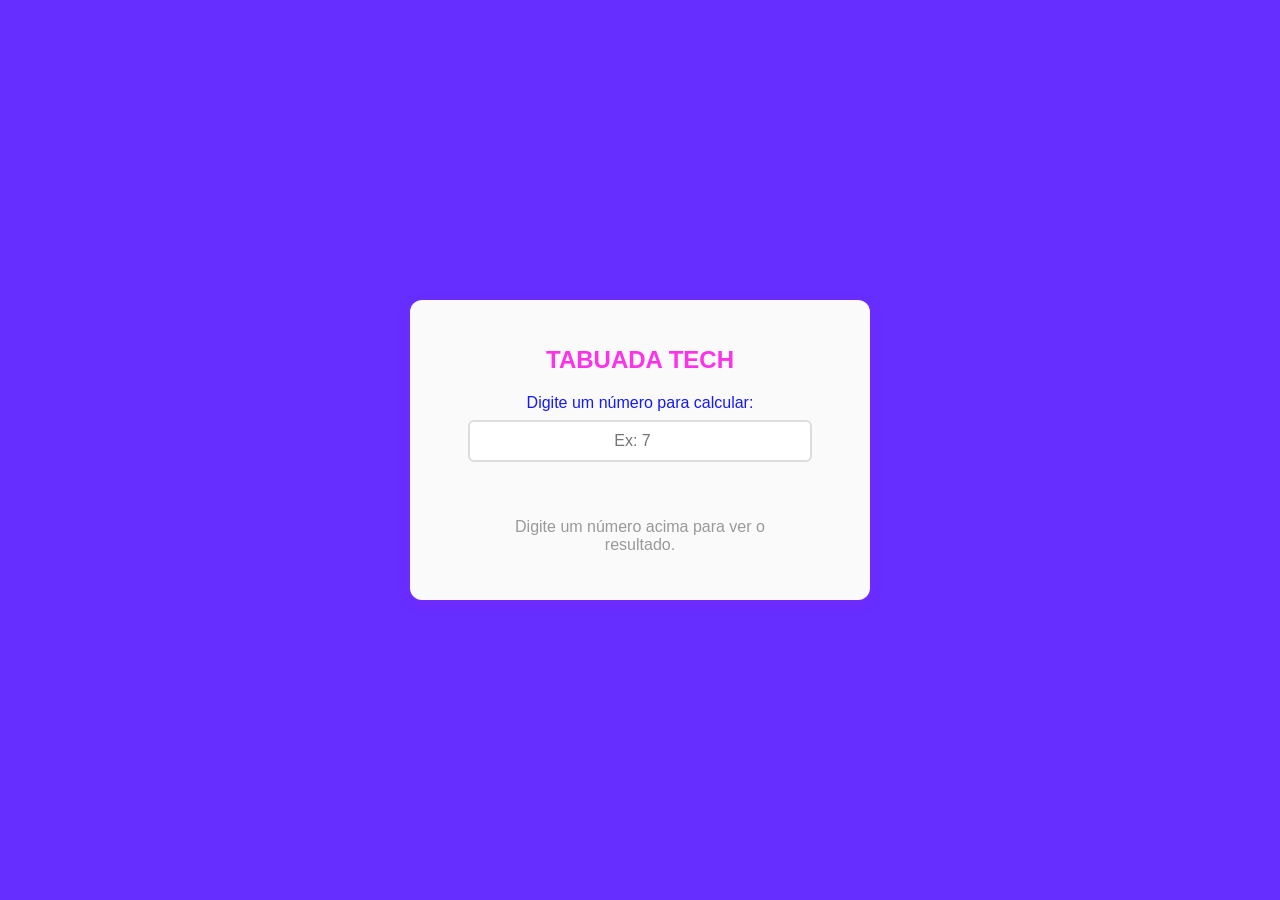
<file: index.html>
<!DOCTYPE html>
<html lang="pt-BR">
<head>
    <meta charset="UTF-8">
    <meta name="viewport" content="width=device-width, initial-scale=1.0">
    <title>TABUADA DE ADIÇÃO</title>
    <link rel="stylesheet" href="index.css">
</head>
<body>

<div class="container">
    <h1>TABUADA TECH</h1>
    
    <div class="input-group">
        <label for="numero">Digite um número para calcular:</label>
        <input type="number" id="numero" placeholder="Ex: 7" oninput="calcularTabuada()">
    </div>

    <div id="resultado" class="tabuada-resultado">
        <p style="color: #999; text-align: center;">Digite um número acima para ver o resultado.</p>
    </div>
</div>

<script>
    function calcularTabuada() {
    
        const inputNumero = document.getElementById('numero').value;
        const divResultado = document.getElementById('resultado');
        
    
        divResultado.innerHTML = '';

    
        if (inputNumero === '') {
            divResultado.innerHTML = '<p style="color: #999; text-align: center;">Digite um número acima para ver o resultado.</p>';
            return;
        }

    
        const numero = parseFloat(inputNumero);

    
        for (let i = 1; i <= 10; i++) {
            const resultadoSoma = numero + i;
            

            const linha = document.createElement('div');
            linha.className = 'linha-tabuada';
            linha.innerHTML = `<span>${numero} + ${i}</span> <span>= <strong>${resultadoSoma}</strong></span>`;
            
            divResultado.appendChild(linha);
        }
    }
</script>

</body>
</html>
</file>
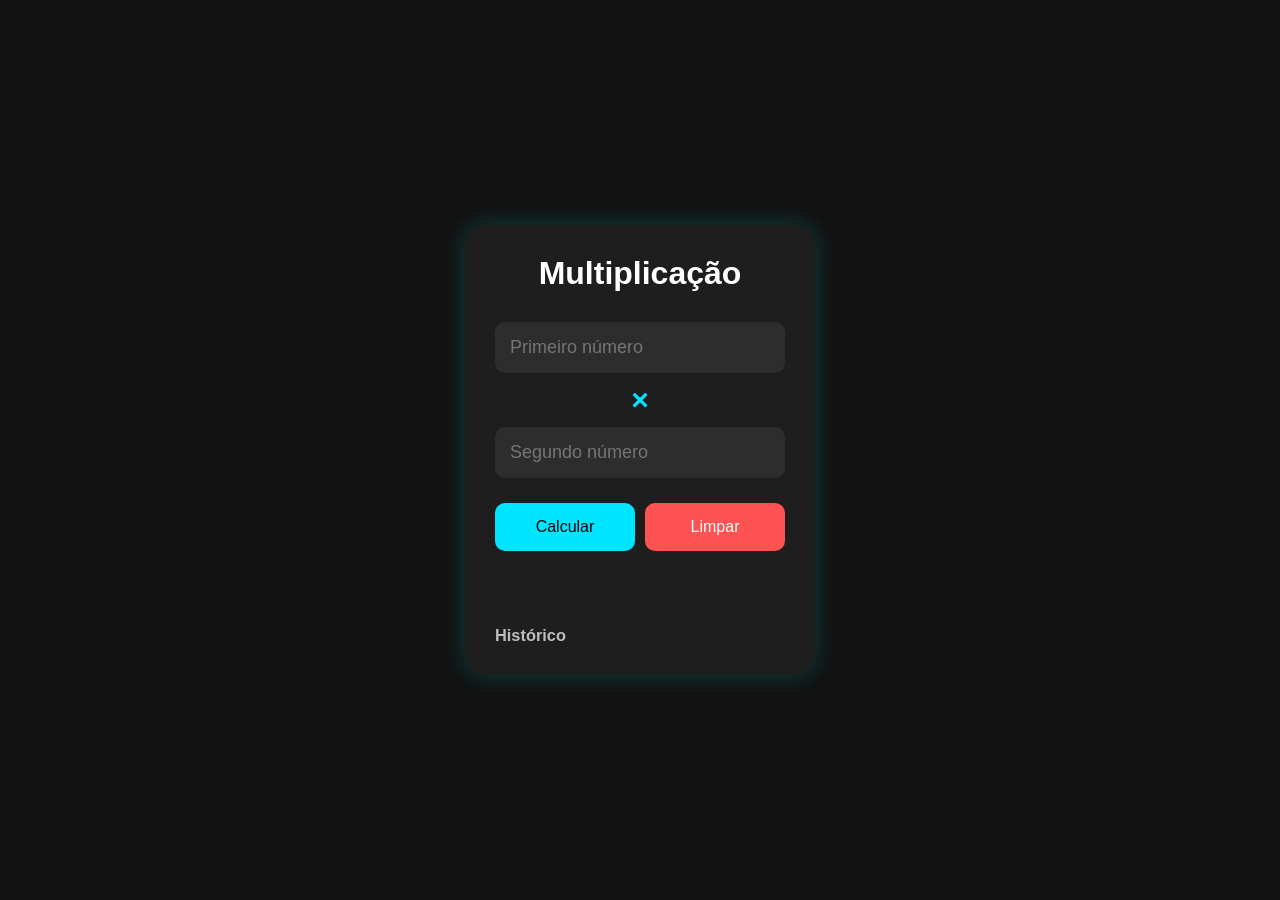
<file: pagina3.html>
<!DOCTYPE html>
<html lang="pt-BR">
<head>
    <meta charset="UTF-8">
    <meta name="viewport" content="width=device-width, initial-scale=1.0">
    <title>Calculadora de Multiplicação</title>
    <link rel="stylesheet" href="pagina3.css">
</head>
<body>

<div class="calculadora">
    <h1>Multiplicação</h1>

    <input type="number" id="num1" placeholder="Primeiro número">

    <div class="simbolo">×</div>

    <input type="number" id="num2" placeholder="Segundo número">

    <div class="botoes">
        <button id="calcular">Calcular</button>
        <button id="limpar">Limpar</button>
    </div>

    <div id="resultado"></div>

    <div id="historico">
        <h3>Histórico</h3>
    </div>
</div>

<script>
const calcular = document.getElementById("calcular");
const limpar = document.getElementById("limpar");
const resultado = document.getElementById("resultado");
const historico = document.getElementById("historico");

calcular.addEventListener("click", () => {
    const n1 = parseFloat(document.getElementById("num1").value);
    const n2 = parseFloat(document.getElementById("num2").value);

    if(isNaN(n1) || isNaN(n2)){
        resultado.textContent = "Digite os dois números!";
        return;
    }

    const total = n1 * n2;

    resultado.textContent = total;

    const item = document.createElement("p");
    item.textContent = `${n1} × ${n2} = ${total}`;

    historico.appendChild(item);
});

limpar.addEventListener("click", () => {
    document.getElementById("num1").value = "";
    document.getElementById("num2").value = "";
    resultado.textContent = "";
});
</script>

</body>
</html>
</file>
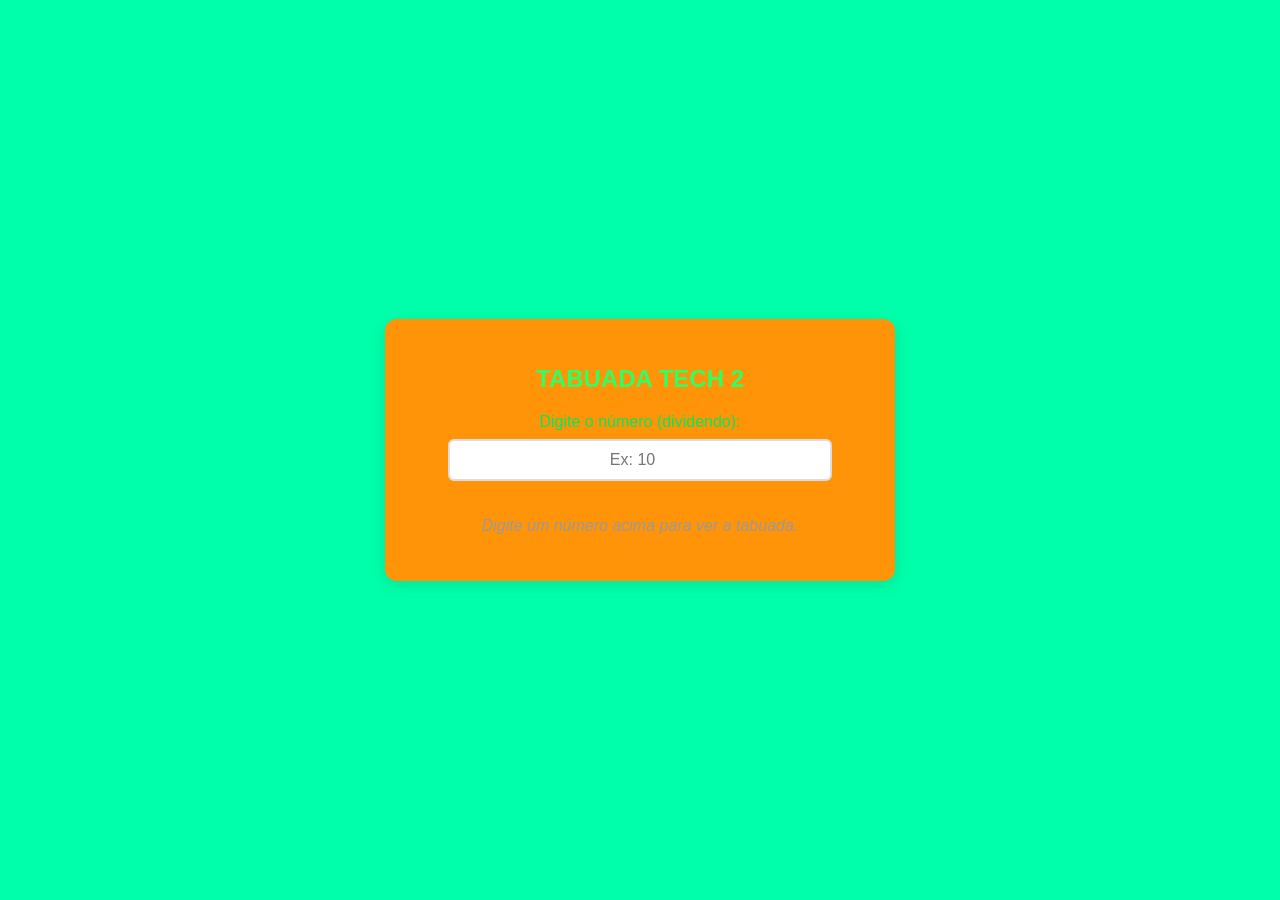
<file: pagina4.html>
<!DOCTYPE html>
<html lang="pt-BR">
<head>
    <meta charset="UTF-8">
    <meta name="viewport" content="width=device-width, initial-scale=1.0">
    <title>TABUADA DE DIVISÃO</title>
    <link rel="stylesheet" href="pagina4.css">
</head>
<body>

<div class="container">
    <h1>TABUADA TECH 2</h1>
    
    <div class="input-group">
        <label for="numero">Digite o número (dividendo):</label>
        <input type="number" id="numero" placeholder="Ex: 10" oninput="calcularDivisao()">
    </div>

    <div id="resultado" class="tabuada-resultado">
        <p class="mensagem-status">Digite um número acima para ver a tabuada.</p>
    </div>
</div>

<script>
    function calcularDivisao() {
        const inputNumero = document.getElementById('numero').value;
        const divResultado = document.getElementById('resultado');
        
        divResultado.innerHTML = '';

        if (inputNumero === '') {
            divResultado.innerHTML = '<p class="mensagem-status">Digite um número acima para ver a tabuada.</p>';
            return;
        }

        const numero = parseFloat(inputNumero);

        // Loop para dividir o número escolhido por números de 1 a 10
        for (let i = 1; i <= 10; i++) {
            let resultadoDiv = numero / i;
            
            // Tratamento para não encher a tela de casas decimais (ex: 1.333333333)
            // Se não for um número inteiro, limita a 2 casas decimais
            if (!Number.isInteger(resultadoDiv)) {
                resultadoDiv = resultadoDiv.toFixed(2);
            }

            const linha = document.createElement('div');
            linha.className = 'linha-tabuada';
            linha.innerHTML = `<span>${numero} ÷ ${i}</span> <span>= <strong>${resultadoDiv}</strong></span>`;
            
            divResultado.appendChild(linha);
        }
    }
</script>

</body>
</html>
</file>
<file: index.css>
body {
            font-family: 'Segoe UI', Tahoma, Geneva, Verdana, sans-serif;
            background-color: #662eff;
            display: flex;
            justify-content: center;
            align-items: center;
            min-height: 100vh;
            margin: 0;
        }

        .container {
            background-color: #fafafa;
            padding: 30px;
            border-radius: 12px;
            box-shadow: 0 4px 15px rgba(255, 23, 220, 0.1);
            text-align: center;
            max-width: 400px;
            width: 100%;
        }

        h1 {
            color: #ff32ea;
            margin-bottom: 20px;
            font-size: 24px;
        }

        .input-group {
            margin-bottom: 20px;
        }

        label {
            display: block;
            margin-bottom: 8px;
            color: #1519ff;
            font-weight: 500;
        }

        input[type="number"] {
            width: 80%;
            padding: 10px;
            font-size: 16px;
            border: 2px solid #ddd;
            border-radius: 6px;
            outline: none;
            transition: border-color 0.3s;
            text-align: center;
        }

        input[type="number"]:focus {
            border-color: #007bff;
        }

        .tabuada-resultado {
            margin-top: 20px;
            text-align: left;
            display: inline-block;
            width: 100%;
            max-width: 250px;
        }

        .linha-tabuada {
            padding: 8px 12px;
            border-bottom: 1px solid #eee;
            font-size: 18px;
            color: #444;
            display: flex;
            justify-content: space-between;
        }

        .linha-tabuada:last-child {
            border-bottom: none;
        }

        .linha-tabuada:nth-child(even) {
            background-color: #f9f9f9;
        }
</file>
<file: pagina3.css>
*{
    margin:0;
    padding:0;
    box-sizing:border-box;
    font-family:Arial, sans-serif;
}

body{
    display:flex;
    justify-content:center;
    align-items:center;
    height:100vh;
    background:#121212;
}

.calculadora{
    background:#1e1e1e;
    padding:30px;
    border-radius:20px;
    width:350px;
    box-shadow:0 0 25px rgba(0,255,255,0.2);
}

h1{
    color:white;
    text-align:center;
    margin-bottom:20px;
}

input{
    width:100%;
    padding:15px;
    margin:10px 0;
    border:none;
    border-radius:10px;
    background:#2d2d2d;
    color:white;
    font-size:18px;
}

.simbolo{
    color:#00e5ff;
    text-align:center;
    font-size:30px;
    font-weight:bold;
}

.botoes{
    display:flex;
    gap:10px;
    margin-top:15px;
}

button{
    flex:1;
    padding:15px;
    border:none;
    border-radius:10px;
    cursor:pointer;
    font-size:16px;
    transition:0.3s;
}

#calcular{
    background:#00e5ff;
    color:black;
}

#limpar{
    background:#ff5252;
    color:white;
}

button:hover{
    transform:scale(1.05);
}

#resultado{
    margin-top:20px;
    color:white;
    font-size:24px;
    text-align:center;
    min-height:35px;
}

#historico{
    margin-top:20px;
    color:#bdbdbd;
    font-size:14px;
}

#historico p{
    margin:5px 0;
}
</file>
<file: pagina4.css>
body {
            font-family: 'Segoe UI', Tahoma, Geneva, Verdana, sans-serif;
            background-color: #00ffaa;
            display: flex;
            justify-content: center;
            align-items: center;
            min-height: 100vh;
            margin: 0;
        }

        .container {
            background-color: #ff9409;
            padding: 30px;
            border-radius: 12px;
            box-shadow: 0 4px 15px rgba(0, 0, 0, 0.1);
            text-align: center;
            max-width: 450px;
            width: 100%;
        }

        h1 {
            color: #30ff64;
            margin-bottom: 20px;
            font-size: 24px;
        }

        .input-group {
            margin-bottom: 20px;
        }

        label {
            display: block;
            margin-bottom: 8px;
            color: #00e959;
            font-weight: 500;
        }

        input[type="number"] {
            width: 80%;
            padding: 10px;
            font-size: 16px;
            border: 2px solid #ddd;
            border-radius: 6px;
            outline: none;
            transition: border-color 0.3s;
            text-align: center;
        }

        input[type="number"]:focus {
            border-color: #ff03ea; /* Cor vermelha/laranja para destacar a divisão */
        }

        /* Layout em Grid para ficar resumido e elegante */
        .tabuada-resultado {
            display: grid;
            grid-template-columns: repeat(2, 1fr);
            gap: 8px;
            margin-top: 20px;
        }

        .linha-tabuada {
            background-color: #fdfefe;
            border: 1px solid #eab30822; /* Borda sutil */
            padding: 10px;
            border-radius: 6px;
            font-size: 16px;
            color: #444;
            display: flex;
            justify-content: space-between;
            box-shadow: 0 2px 4px rgba(0,0,0,0.02);
        }

        .linha-tabuada:nth-child(even) {
            background-color: #f9fafb;
        }

        .linha-tabuada strong {
            color: #e67e22; /* Destaca o resultado em laranja */
        }

        .mensagem-status {
            grid-column: span 2;
            color: #999;
            text-align: center;
            font-style: italic;
        }
        
        .erro {
            color: #e74c3c;
            font-weight: bold;
        }
</file>
